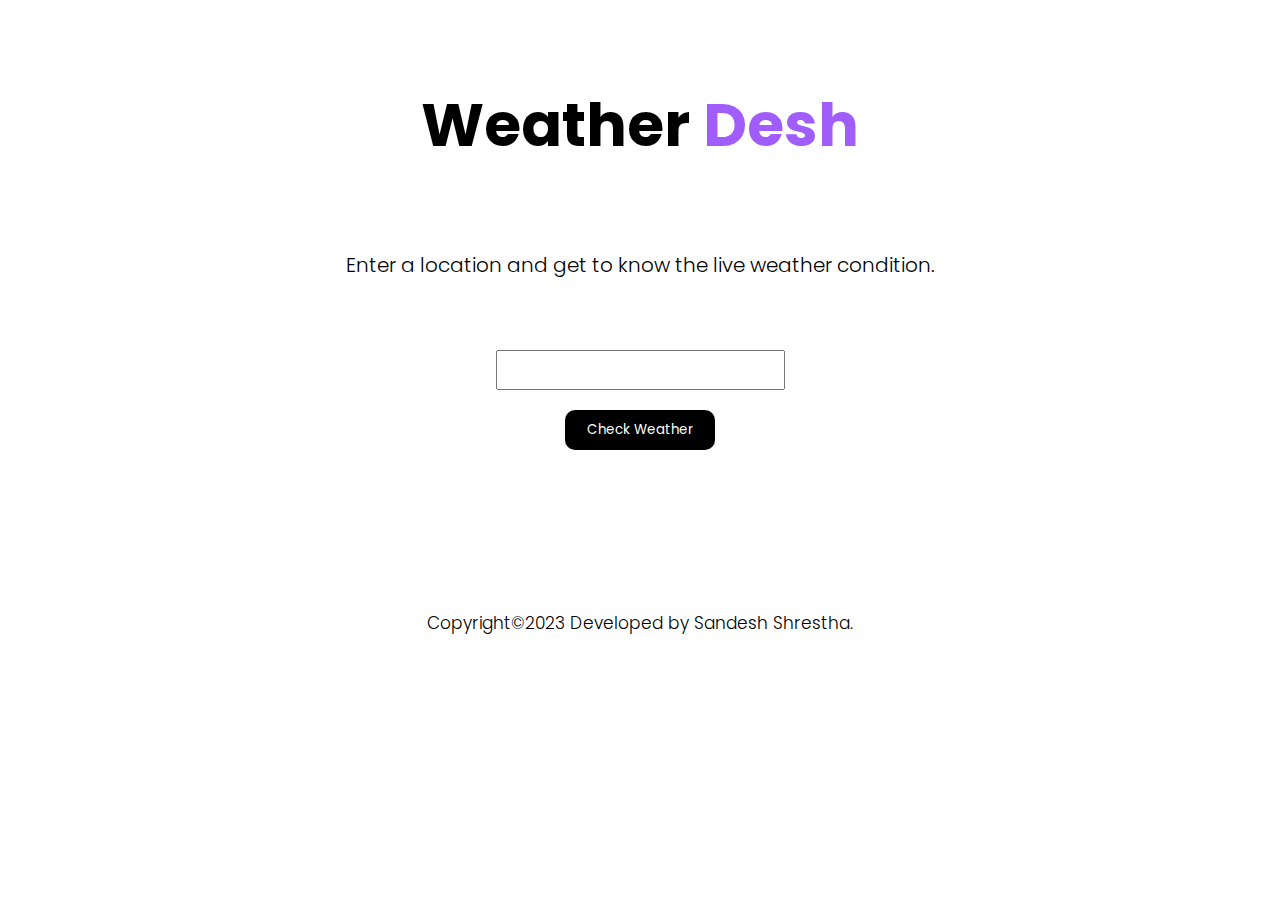
<file: index.html>
<!DOCTYPE html>
<html lang="en">
  <head>
    <meta charset="UTF-8" />
    <meta http-equiv="X-UA-Compatible" content="IE=edge" />
    <meta name="viewport" content="width=device-width, initial-scale=1.0" />
    <link rel="stylesheet" href="CSS/style.css" />
    <title>Weather Desh</title>
  </head>

  <body>
    <div class="hero">
      <div class="head">
      Weather&nbsp;<span class="imp">Desh</span>
      </div>
      <div class="headsub">Enter a location and get to know the live weather condition.</div>
      <div id="input"><input type="text"></div>
      <a href="meme.html"><input class="headbtn" type="button" value="Check Weather" /></a>
    </div>

    <div class="copy">
      <p>Copyright&copy;2023 Developed by Sandesh Shrestha.</p>
    </div>
</body>
</html>
</file>
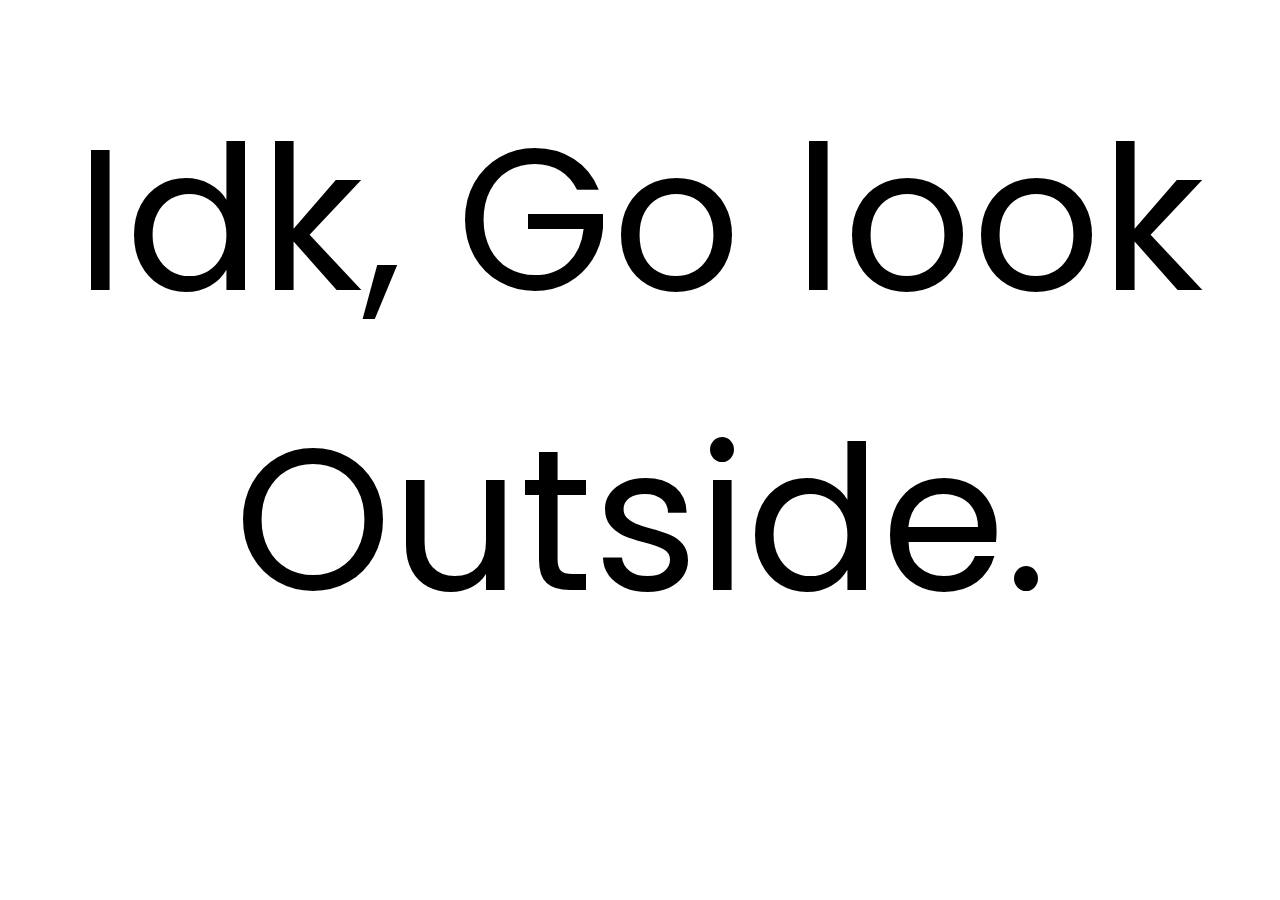
<file: meme.html>
<!DOCTYPE html>
<html lang="en">
<head>
    <meta charset="UTF-8" />
    <meta http-equiv="X-UA-Compatible" content="IE=edge" />
    <meta name="viewport" content="width=device-width, initial-scale=1.0" />
    <link rel="stylesheet" href="CSS/style.css" />
    <title>Weather Meme</title>
</head>

<body>
    <div class="txt">Idk, Go look Outside.</div>
</body>
</html>
</file>
<file: CSS/style.css>
@import url('https://fonts.googleapis.com/css2?family=Poppins:wght@200;300;500;600;700&display=swap');
@import url('https://fonts.googleapis.com/css2?family=Fira+Code:wght@300&display=swap');


*{
    margin: 0;
    padding: 0;
    box-sizing: border-box;
}
 
html{
    font-size: 62.5%;
    font-family: 'Poppins',sans-serif;
}

:root{
    --btn: #000000;
    --main: #a15dfb;
    --hover: #8b00dc;
}
 
.hero{
    display: flex;
    flex-direction: column;
}

.head{
    padding-top: 8rem;
    display: flex;
    justify-content: center;
    font-size: 6rem;
    font-weight: 700;
}

.imp{
    color: var(--main);
}

.headsub{
    font-size: 2rem;
    font-weight: 300;
    text-align: center;
    margin: 8rem 30rem 5rem 30rem;
}

#input input {
    display: flex;
    align-items: center;
    justify-content: center;
    margin: 2rem auto;  
    padding: 1rem;
    height: 4rem;
    font-size: 2rem;
}

.headbtn{
    border: none;
    border-radius: 1rem;
    display: block;
    align-items: center;
    justify-content: center;
    padding: 1rem;
    margin: 0rem auto 1rem auto;
    width: 15rem;
    background-color: var(--btn);
    color: #ffffff;
    font-family: 'Poppins',sans-serif;
}

.headbtn:hover{
    cursor: pointer;
    background-color: var(--main);
}

a{
    text-decoration: none;
}
.headtext{
    padding-top: 1.5rem;
    font-size: 1.5rem;
    display: flex;
    justify-content: center;
}

.copy{
    margin-top: 15rem;
    text-align: center;
    align-items: flex-end;
    font-weight: 300;
    font-size: 1.7rem;
}

.txt{
    font-size: 20rem;
    text-align: center;
    margin: 7rem auto;
}

/* Responsive styles */
@media (max-width: 1200px) {
    .head {
        font-size: 5rem;
    }
    
    .headsub {
        margin: 8rem 10rem 5rem 10rem;
    }
    
    .txt{
        font-size: 15rem;
    }

}

@media (max-width: 768px) {
    .head {
        font-size: 4rem;
    }
    
    .headsub {
        margin: 5rem 5rem 3rem 5rem;
    }

    .txt{
        font-size: 10rem;
    }
}

@media (max-width: 576px) {
    .head {
        font-size: 3rem;
    }
    
    .headsub {
        margin: 3rem 2rem 2rem 2rem;
    }

    .txt{
        font-size: 8rem;
    }
}

@media (max-width: 320px) {
    .head {
        font-size: 2.5rem;
    }
    
    .headsub {
        margin: 2rem 1rem 1rem 1rem;
    }

    .txt{
        font-size: 5rem;
    }
}
</file>
